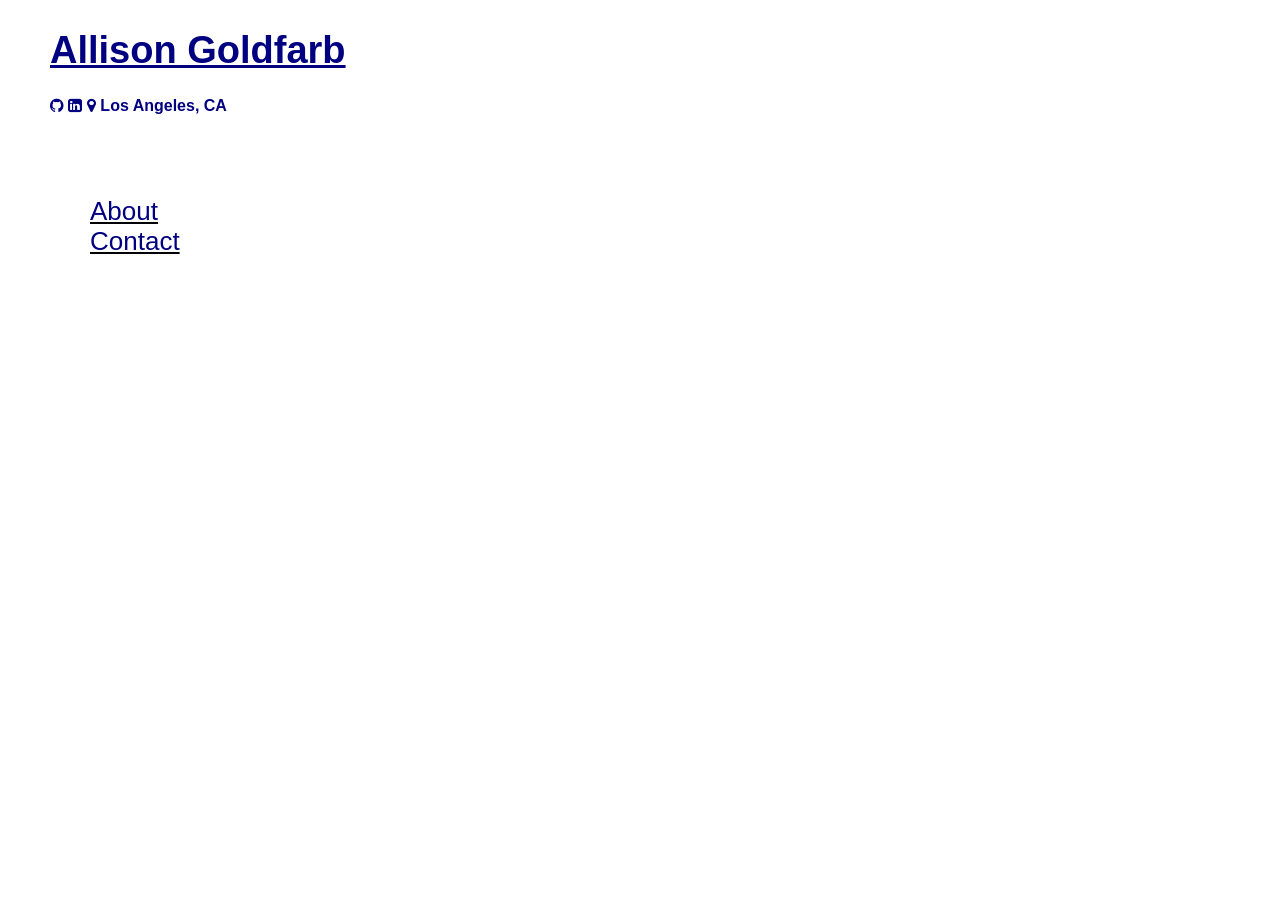
<file: index.html>
<!DOCTYPE html>
<html>
<head>
  <title>Allison Goldfarb</title>

  <link rel="stylesheet" href="https://maxcdn.bootstrapcdn.com/font-awesome/4.4.0/css/font-awesome.min.css">
  <link rel="stylesheet" href="application.css">
  <script src="https://ajax.googleapis.com/ajax/libs/jquery/2.1.3/jquery.min.js"></script>
  <script src="home.js" type="text/javascript"></script>
</head>
<body>
<html>
<div id="container">
  <div id="header">
    <h1> Allison Goldfarb </h1>
    <h4>  <a href="https://github.com/agoldfarb"> <i class="fa fa-github"></i> </a>
      <a href= "https://www.linkedin.com/in/allisongoldfarb"><i class="fa fa-linkedin-square"></i> </a><i class="fa fa-map-marker"></i> Los Angeles, CA</h4>
  </div>
    <div id="navigation">
      <ul id="navigation">
        <li>
          <a href="#about" class ="navigation_link" id="about">About</a>
        </li>
        <li>
          <a href="#contact" class="navigation_link" id="contact">Contact</a>
        </li>
      </ul>
    </div>
    <div id="about" class="detailBox">
      <p> Coming soon. </p>
    </div>
    <div id="contact" class="detailBox">
      <p> <span class="contact"><a href= "mailto:allisonrgoldfarb@gmail.com?subject=hi"><i class="fa fa-envelope-o"></i></a><a href="mailto:allisonrgoldfarb@gmail.com?subject=hi"> Say hi </a></span> </p>
    </div>
</div>

</body>
</html>
</file>
<file: application.css>
* {
  font-family: 'Helvetica';
}

div#container {
  text-align: left;
  background-color: white;
}

div#header {
  text-align: left;
  background-color: white;
  position: fixed;
  top: 10px;
  left: 50px;
  line-height: 30px;
  z-index: 100;
  width: 30%;
}

div#navigation {
  top: 170px;
  left: 50px;
  position: fixed;
  font-size: 26px;
  line-height: 30px;
  z-index: 100;
  list-style: none;
  text-decoration: underline;
  width: 25%;
}


div.detailBox {
  margin: 25%;
  font-size: 20px;
  line-height: 24px;
  text-align: left;
  padding: 2px;
  display: none;
}


#contact {
  text-align: center;
}

ul {
  list-style-type: none;
}

body {
  background-color: white;
}


h1 {
  color: navy;
  text-decoration: underline;
  font-size: 38px;
}
h2, h3, h4 {
  color: navy;
  text-decoration: none;
}

p {
  color: navy;
}

#header a:link {
  color: navy;
}

#navigation a:hover {
  color: navy;
}
#header a:visited{
  color:navy;
}
a:link {
  color: navy;
}

a:visited {
  color:navy;
}

#contact a:link{
  text-decoration: none;
}


a {
  text-decoration: none !important; 
}
</file>
